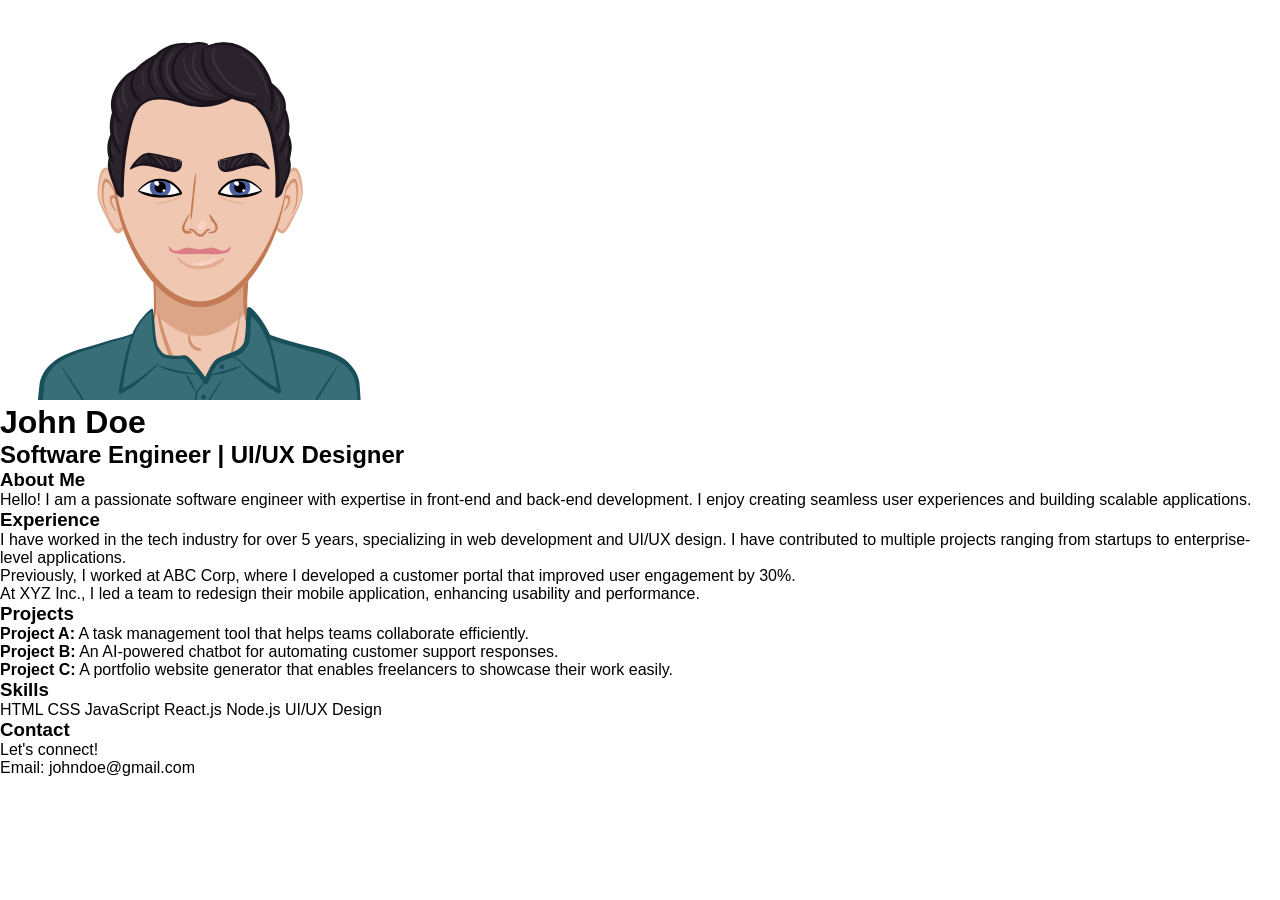
<file: profile.html>
<!DOCTYPE html>
<html lang="en">
<head>
    <meta charset="UTF-8">
    <meta name="viewport" content="width=device-width, initial-scale=1.0">
    <title>John Doe - Resume</title>
    <link rel="stylesheet" href="styles.css">
</head>
<body>
    <div class="container">
        <div class="header">
            <img src="image/john.png" alt="John Doe" class="avatar">
            <h1>John Doe</h1>
            <h2>Software Engineer | UI/UX Designer</h2>
        </div>
        
        <section class="about">
            <h3>About Me</h3>
            <p>Hello! I am a passionate software engineer with expertise in front-end and back-end development. I enjoy creating seamless user experiences and building scalable applications.</p>
        </section>

        <section class="experience">
            <h3>Experience</h3>
            <p>I have worked in the tech industry for over 5 years, specializing in web development and UI/UX design. I have contributed to multiple projects ranging from startups to enterprise-level applications.</p>
            <p>Previously, I worked at ABC Corp, where I developed a customer portal that improved user engagement by 30%.</p>
            <p>At XYZ Inc., I led a team to redesign their mobile application, enhancing usability and performance.</p>
        </section>

        <section class="projects">
            <h3>Projects</h3>
            <ul>
                <li><strong>Project A:</strong> A task management tool that helps teams collaborate efficiently.</li>
                <li><strong>Project B:</strong> An AI-powered chatbot for automating customer support responses.</li>
                <li><strong>Project C:</strong> A portfolio website generator that enables freelancers to showcase their work easily.</li>
            </ul>
        </section>

        <section class="skills">
            <h3>Skills</h3>
            <div class="skill-tags">
                <span>HTML</span>
                <span>CSS</span>
                <span>JavaScript</span>
                <span>React.js</span>
                <span>Node.js</span>
                <span>UI/UX Design</span>
            </div>
        </section>

        <section class="contact">
            <h3>Contact</h3>
            <p>Let's connect!</p>
        </section>
        
        <footer>
            <p>Email: johndoe@gmail.com</p>
        </footer>
    </div>
</body>
</html>
</file>
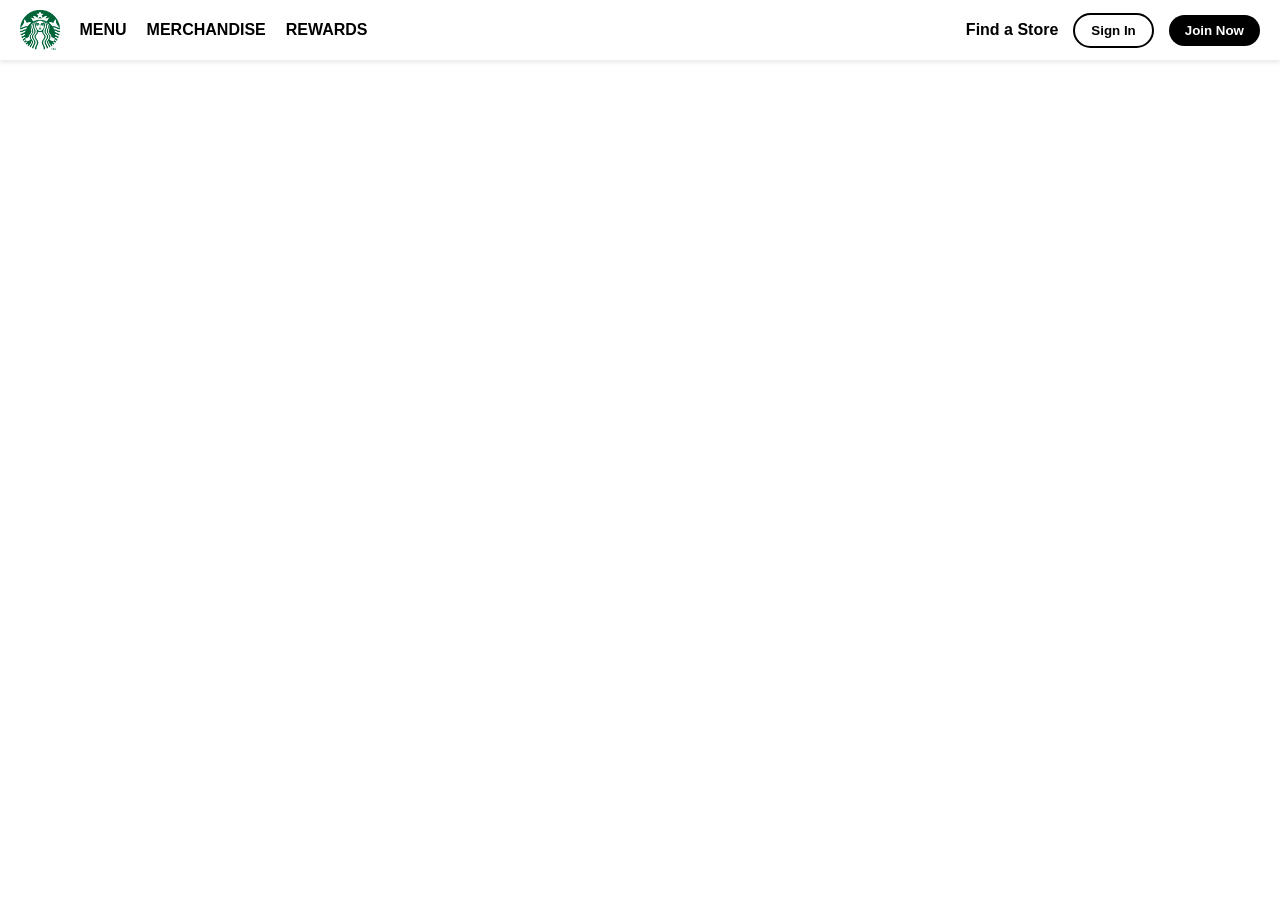
<file: starbs.html>
<!DOCTYPE html>
<html lang="en">
<head>
    <meta charset="UTF-8">
    <meta name="viewport" content="width=device-width, initial-scale=1.0">
    <title>Navbar Layout</title>
    <link rel="stylesheet" href="styles.css">
</head>
<body>
    <nav class="navbar">
        <div class="nav-kaliwa">
            <img src="/image/starbucks.png" alt="Logo" class="logo">
            <ul class="nav-links">
                <li>Menu</li>
                <li>Merchandise</li>
                <li>Rewards</li>
            </ul>
        </div>
        <div class="nav-kanan">
            <span class="store-link">Find a Store</span>
            <button class="sign-in-button">Sign In</button>
            <button class="join-now-button">Join Now</button>
        </div>
    </nav>
</body>
</html>
</file>
<file: styles.css>
* {
    margin: 0;
    padding: 0;
    box-sizing: border-box;
    font-family: Arial, sans-serif;
}

.navbar {
    display: flex;
    align-items: center;
    justify-content: space-between;
    padding: 10px 20px;
    background-color: #fff;
    box-shadow: 0 2px 5px rgba(0, 0, 0, 0.1);
}

.nav-kaliwa {
    display: flex;
    align-items: center;
    gap: 20px;
}

.logo {
    height: 40px;
}

.nav-links {
    display: flex;
    gap: 20px;
    list-style: none;
}

.nav-links li {
    font-weight: bold;
    text-transform: uppercase;
    cursor: pointer;
}

.nav-kanan {
    display: flex;
    align-items: center;
    gap: 15px;
}

.store-link {
    font-weight: bold;
    cursor: pointer;
}

.sign-in-button {
    background-color: transparent;
    color: black;
    padding: 8px 16px;
    border-radius: 50px;
    border: 2px solid black;
    cursor: pointer;
    font-weight: bold;
}

.join-now-button {
    background-color: black;
    color: white;
    padding: 8px 16px;
    border-radius: 50px;
    border: none;
    cursor: pointer;
    font-weight: bold;
}
</file>
